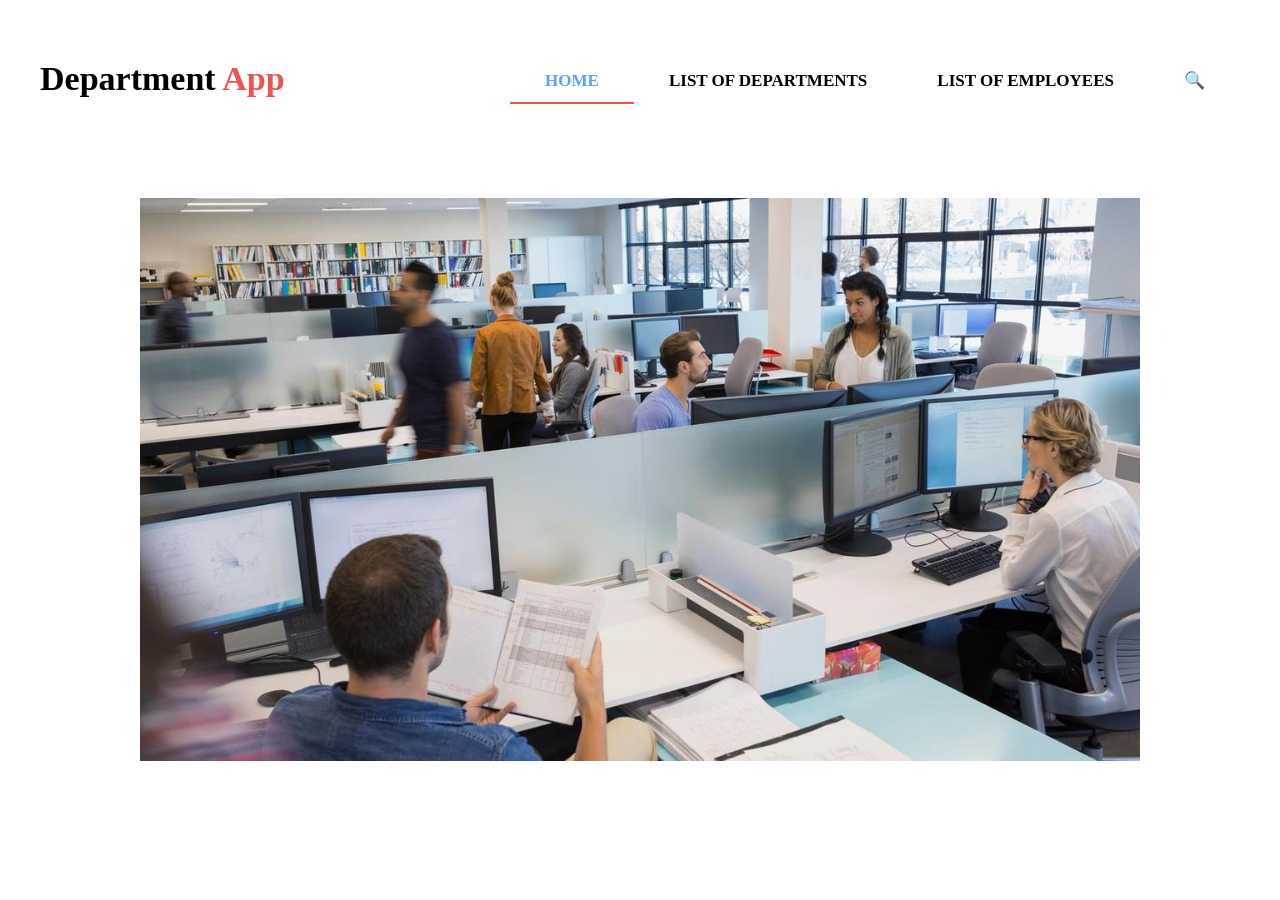
<file: index.html>
<!DOCTYPE html>
<html>
<head>
	<title>Department App</title>
	<link rel="preconnect" href="https://fonts.gstatic.com">
	<link href="https://fonts.googleapis.com/css2?family=Roboto:wght@300&display=swap" rel="stylesheet">
	<link rel="stylesheet" type="text/css" href="style.css">
</head>
<body>
	<header>
	<nav class="navigation">
		<ul>
			<li ><a id="now" href="index.html">Home</a></li><!--
			--><li><a href="ls_dep.html">List of departments</a></li><!--
	    	--><li><a href="ls_emp.html">List of employees</a></li><!--
	    	--><li><a href="search.html">&#128269;</a></li>
	  	</ul>
	</nav>
		<h1 class="logo">Department <span class="red">App</span></h1>
	</header>
	<section>
		<center><img src="office.jpg"></center>
	</section>
</body>
</html>
</file>
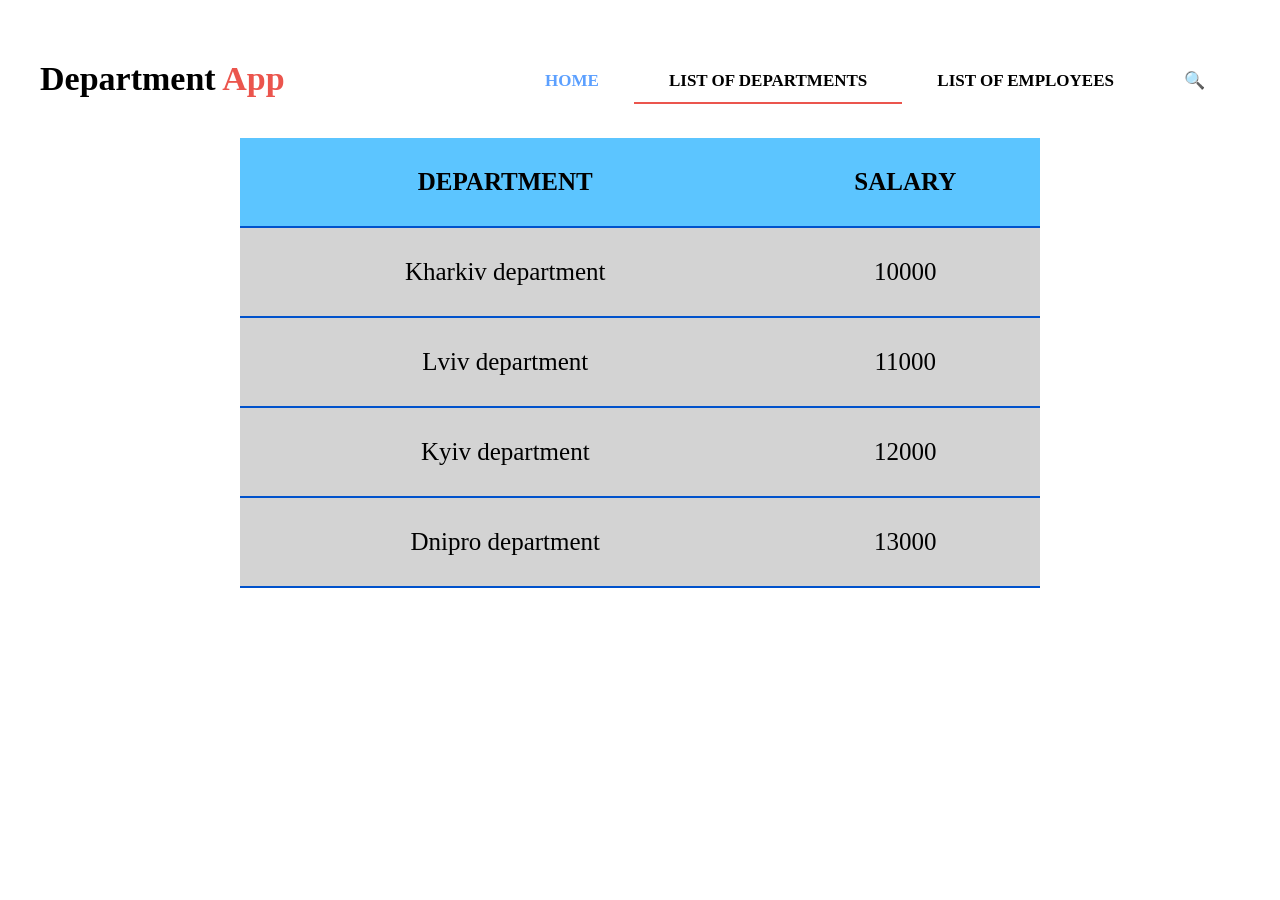
<file: ls_dep.html>
<!DOCTYPE html>
<html>
<head>
	<title>Department App</title>
	<link rel="preconnect" href="https://fonts.gstatic.com">
	<link href="https://fonts.googleapis.com/css2?family=Roboto:wght@300&display=swap" rel="stylesheet">
	<link rel="stylesheet" type="text/css" href="style.css">
</head>
<body>
	<header>
	<nav class="navigation">
		<ul>
			<li><a href="index.html">Home</a></li><!--
			--><li><a href="ls_dep.html" id="now">List of departments</a></li><!--
	    	--><li><a href="ls_emp.html">List of employees</a></li><!--
	    	--><li><a href="search.html">&#128269;</a></li>
	  	</ul>
	</nav>
		<h1 class="logo">Department <span class="red">App</span></h1>
	</header>
	<section>
	<table>
		<tr>
			<th>Department</th>
			<th>Salary</th>	
		</tr>
		<tr>
			<td>Kharkiv department</td>
			<td>10000</td>
		</tr>
		<tr>
			<td>Lviv department</td>
			<td>11000</td>
		</tr>
		<tr>
			<td>Kyiv department</td>
			<td>12000</td>
		</tr>
		<tr>
			<td>Dnipro department</td>
			<td>13000</td>
		</tr>
	</table>
	</section>
</body>
</html>
</file>
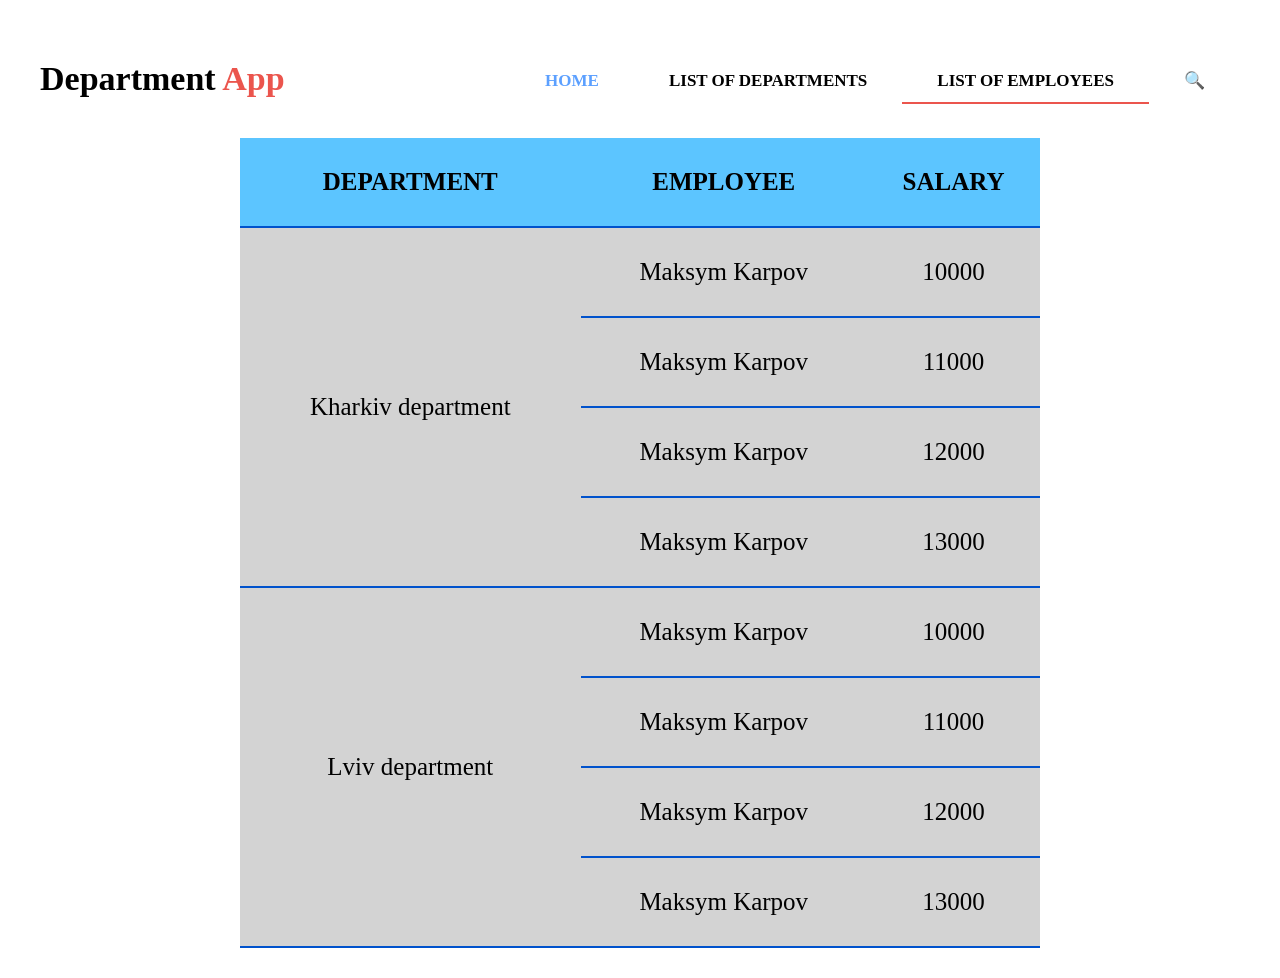
<file: ls_emp.html>
<!DOCTYPE html>
<html>
<head>
	<title>Department App</title>
	<link rel="preconnect" href="https://fonts.gstatic.com">
	<link href="https://fonts.googleapis.com/css2?family=Roboto:wght@300&display=swap" rel="stylesheet">
	<link rel="stylesheet" type="text/css" href="style.css">
</head>
<body>
	<header>
	<nav class="navigation">
		<ul>
			<li><a href="index.html">Home</a></li><!--
			--><li><a href="ls_dep.html">List of departments</a></li><!--
	    	--><li><a id="now" href="ls_emp.html">List of employees</a></li><!--
	    	--><li><a href="search.html">&#128269;</a></li>
	  	</ul>
	</nav>
		<h1 class="logo">Department <span class="red">App</span></h1>
	</header>
	<section>
	<table>
		<tr>
			<th>Department</th>
			<th>Employee</th>
			<th>Salary</th>	
		</tr>
		<tr>
			<td rowspan="4">Kharkiv department</td>
			<td>Maksym Karpov</td>
			<td>10000</td>
		</tr>
		<tr>
			<td>Maksym Karpov</td>
			<td>11000</td>
		</tr>
		<tr>
			<td>Maksym Karpov</td>
			<td>12000</td>
		</tr>
		<tr>
			<td>Maksym Karpov</td>
			<td>13000</td>
		</tr>
		<tr>
			<td rowspan="4">Lviv department</td>
			<td>Maksym Karpov</td>
			<td>10000</td>
		</tr>
		<tr>
			<td>Maksym Karpov</td>
			<td>11000</td>
		</tr>
		<tr>
			<td>Maksym Karpov</td>
			<td>12000</td>
		</tr>
		<tr>
			<td>Maksym Karpov</td>
			<td>13000</td>
		</tr>
	</table>
	</section>
</body>
</html>
</file>
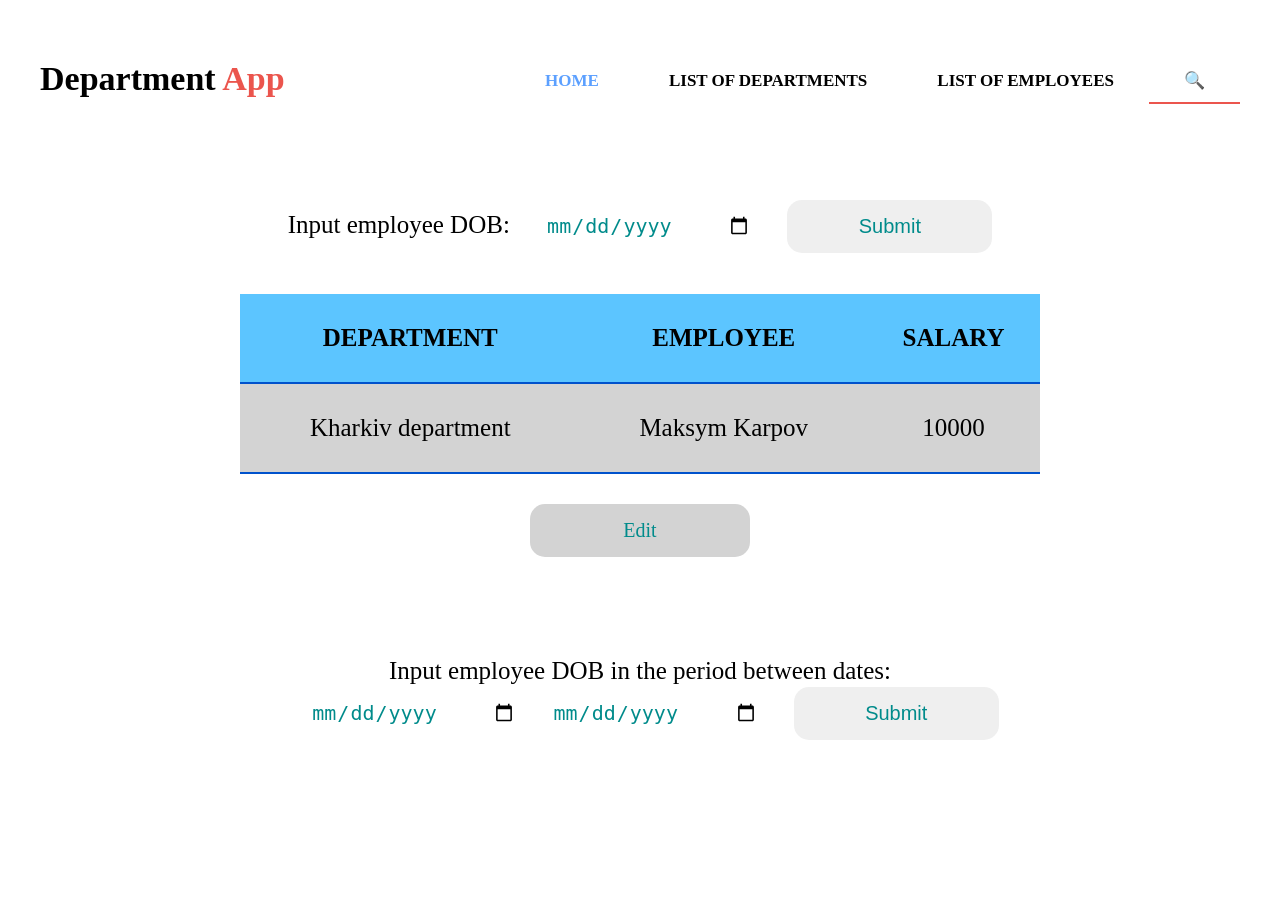
<file: search.html>
<!DOCTYPE html>
<html>
<head>
	<title>Department App</title>
	<link rel="preconnect" href="https://fonts.gstatic.com">
	<link href="https://fonts.googleapis.com/css2?family=Roboto:wght@300&display=swap" rel="stylesheet">
	<link rel="stylesheet" type="text/css" href="style.css">
</head>
<body>
	<header>
	<nav class="navigation">
		<ul>
			<li><a href="index.html">Home</a></li><!--
			--><li><a href="ls_dep.html">List of departments</a></li><!--
	    	--><li><a href="ls_emp.html">List of employees</a></li><!--
	    	--><li><a id="now" href="search.html">&#128269;</a></li>
	  	</ul>
	</nav>
		<h1 class="logo">Department <span class="red">App</span></h1>
	</header>
	<section>
		<form class="form-dob">
			<label for="dob">Input employee DOB:</label>
			<input type="date" name="dob" id="dob" required="">
			<input type="submit" class="" name="">
		</form>

		<table>
			<tr>
			<th>Department</th>
			<th>Employee</th>
			<th>Salary</th>	
		</tr>
		<tr>
			<td>Kharkiv department</td>
			<td>Maksym Karpov</td>
			<td>10000</td>
		</tr>
		</table>

		<div class="wrapper">
			<input type="checkbox" name="edit" id="edit">
			<label for="edit" class="btn">Edit</label>
			
			<form class="popup">
				<label for="department">New department:</label>
				<input type="text" name="" id="department">
				<label for="salary">New salary:</label>
				<input type="text" name="" id="salary">
				<input type="submit" class="btn">
			</form>
		</div>

		<form class="form-dob">
			<label for="period">Input employee DOB in the period between dates:</label><br>
			<input type="date" name="period-1" id="period" required="">
			<input type="date" name="period-2" id="period" required="">
			<input type="submit" class="" name="">
		</form>
	</section>
</body>
</html>
</file>
<file: style.css>
* {
  padding: 0;
  margin: 0;
  box-sizing: border-box;
}

header {
  color: black;
  font-size: 17px;
  min-width: 1000px;
  max-width: 1200px;
  margin: 20px auto;
}

table {
  border-collapse: collapse;
  min-width: 800px;
  max-width: 1000px;
  font-size: 25px;
  text-align: center;
  margin: 40px auto 30px auto;
  color: black;
}

th, td {
  padding: 30px 0;
  border-bottom: 2px solid #0052CC;
}

td {
  background-color: lightgrey;
}

th {
  text-transform: uppercase;
  background-color: #5CC5FF
}

img {
  max-width: 1000px;
  margin-top: 80px;
}

.logo {
  padding-top: 40px;
}

.red {
  color: #EB554D;
}

.navigation ul {
  margin: 0;
  padding-top: 50px;
  float: right;
}

.navigation li {
  display: inline-block;
  text-transform: uppercase;
}

.navigation a {
  color: black;
  font-weight: bold;
  padding: 12px 35px;
  text-decoration: none;
}

.navigation a:hover {
  color: #EB554D;
}

.navigation li:first-child a {
  color: #5CA0FF;
}

#now {
  border-bottom: 2px solid #EB554D;
}

.form-dob {
  padding-top: 60px;
  font-size: 30px;
  min-width: 800px;
  max-width: 1000px;
  font-size: 25px;
  text-align: center;
  margin: 40px auto 30px auto;
}

.form-dob input {
  width: 205px;
  color: darkcyan;
  border: none;
  padding: 15px 0;
  margin: 0 auto;
  cursor: pointer;
  border-radius: 15px;
  font-size: 20px;
  margin-left: 30px; 

}

/* Delete */

.wrapper {
  max-width: 500px;
  margin: 0 auto;
}

.btn {
  display: block;
  width: 220px;
  text-align: center;
  background-color: lightgrey;
  color: darkcyan;
  padding: 15px 0;
  margin: 0 auto;
  cursor: pointer;
  border-radius: 15px;
  font-size: 20px;
}

.popup {
  display: block;
  background-color: #5CC5FF;
  color: black;
  padding: 30px;
  position: relative;
  font-size: 20px;
  width: 50%;
  margin: 20px auto 0 auto;
  display: none;

}

.popup input {
  display: block;
  border: none;
  padding: 10px;
  font-size: 20px;
  width: 90%;
  margin-bottom: 30px;
}

#edit {
  display: none;
}

#edit:checked ~ .popup {
  display: block;
}


/* Delete above*/
</file>
